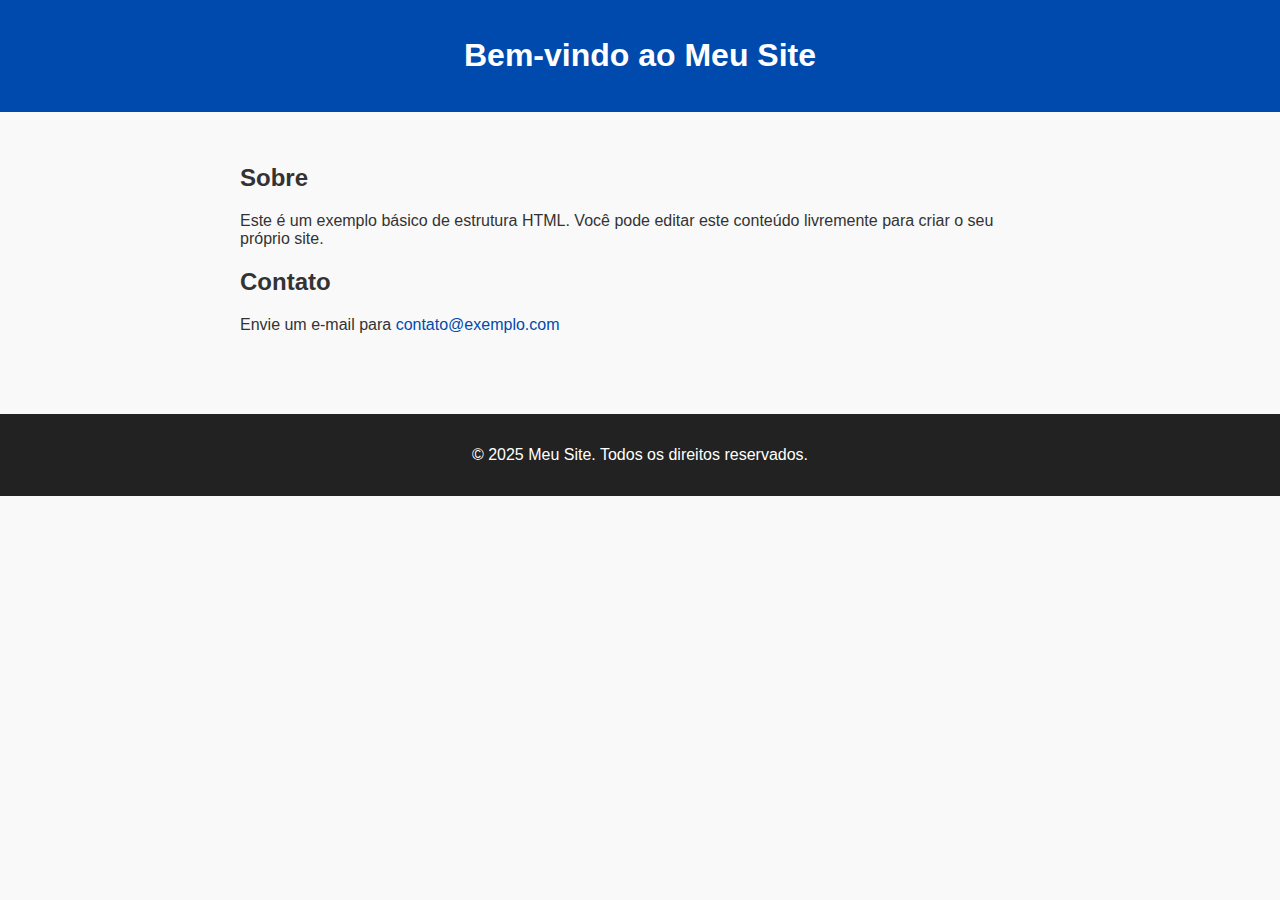
<file: templates/index.html>
<!DOCTYPE html>
<html lang="pt-BR">
<head>
    <meta charset="UTF-8">
    <meta name="viewport" content="width=device-width, initial-scale=1.0">
    <title>Meu Site</title>
    <meta name="description" content="Página inicial de um site básico em HTML.">
    
    <!-- Estilos -->
    <style>
        body {
            font-family: Arial, Helvetica, sans-serif;
            background-color: #f9f9f9;
            color: #333;
            margin: 0;
            padding: 0;
        }
        header {
            background-color: #004aad;
            color: white;
            padding: 1rem;
            text-align: center;
        }
        main {
            padding: 2rem;
            max-width: 800px;
            margin: 0 auto;
        }
        footer {
            background-color: #222;
            color: white;
            text-align: center;
            padding: 1rem;
            margin-top: 2rem;
        }
        a {
            color: #004aad;
            text-decoration: none;
        }
        a:hover {
            text-decoration: underline;
        }
    </style>
</head>

<body>
    <header>
        <h1>Bem-vindo ao Meu Site</h1>
    </header>

    <main>
        <h2>Sobre</h2>
        <p>Este é um exemplo básico de estrutura HTML. Você pode editar este conteúdo livremente para criar o seu próprio site.</p>
        
        <h2>Contato</h2>
        <p>Envie um e-mail para <a href="email:contato@exemplo.com">contato@exemplo.com</a></p>
    </main>

    <footer>
        <p>&copy; 2025 Meu Site. Todos os direitos reservados.</p>
    </footer>
</body>
</html>
</file>
